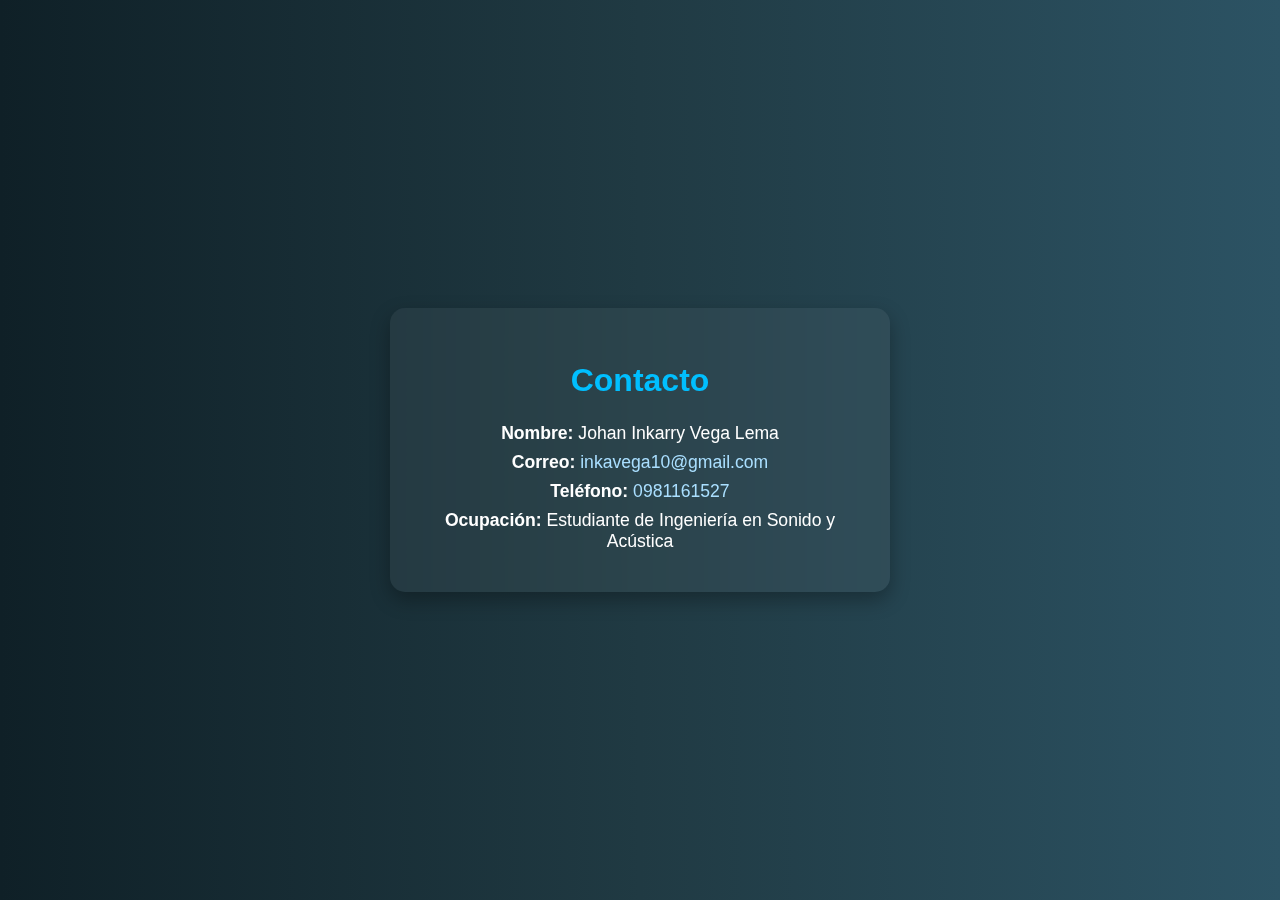
<file: contacto/contacto.html>
<!DOCTYPE html>
<html lang="es">
<head>
  <meta charset="UTF-8" />
  <meta name="viewport" content="width=device-width, initial-scale=1.0" />
  <title>Contacto - Johan Inkarry</title>
  <link rel="stylesheet" href="contacto.css" />
</head>
<body>

  <div class="container">
    <div class="card">
      <h1>Contacto</h1>
      <p><strong>Nombre:</strong> Johan Inkarry Vega Lema</p>
      <p><strong>Correo:</strong> <a href="mailto:inkavega10@gmail.com">inkavega10@gmail.com</a></p>
      <p><strong>Teléfono:</strong> <a href="tel:0981161527">0981161527</a></p>
      <p><strong>Ocupación:</strong> Estudiante de Ingeniería en Sonido y Acústica</p>
    </div>
  </div>

</body>
</html>
</file>
<file: contacto/contacto.css>
body {
  margin: 0;
  font-family: 'Segoe UI', Tahoma, Geneva, Verdana, sans-serif;
  background: linear-gradient(to right, #0f2027, #203a43, #2c5364);
  color: #ffffff;
  display: flex;
  justify-content: center;
  align-items: center;
  height: 100vh;
}

.container {
  width: 90%;
  max-width: 500px;
  padding: 2rem;
}

.card {
  background-color: rgba(255, 255, 255, 0.05);
  backdrop-filter: blur(10px);
  border-radius: 15px;
  padding: 2rem;
  box-shadow: 0 8px 20px rgba(0,0,0,0.3);
  text-align: center;
}

.card h1 {
  margin-bottom: 1.5rem;
  color: #00bfff;
}

.card p {
  font-size: 1.1rem;
  margin: 0.5rem 0;
}

.card a {
  color: #aadfff;
  text-decoration: none;
}

.card a:hover {
  text-decoration: underline;
}

@media (max-width: 500px) {
  .card {
    padding: 1.5rem;
  }
  .card p {
    font-size: 1rem;
  }
}
</file>
